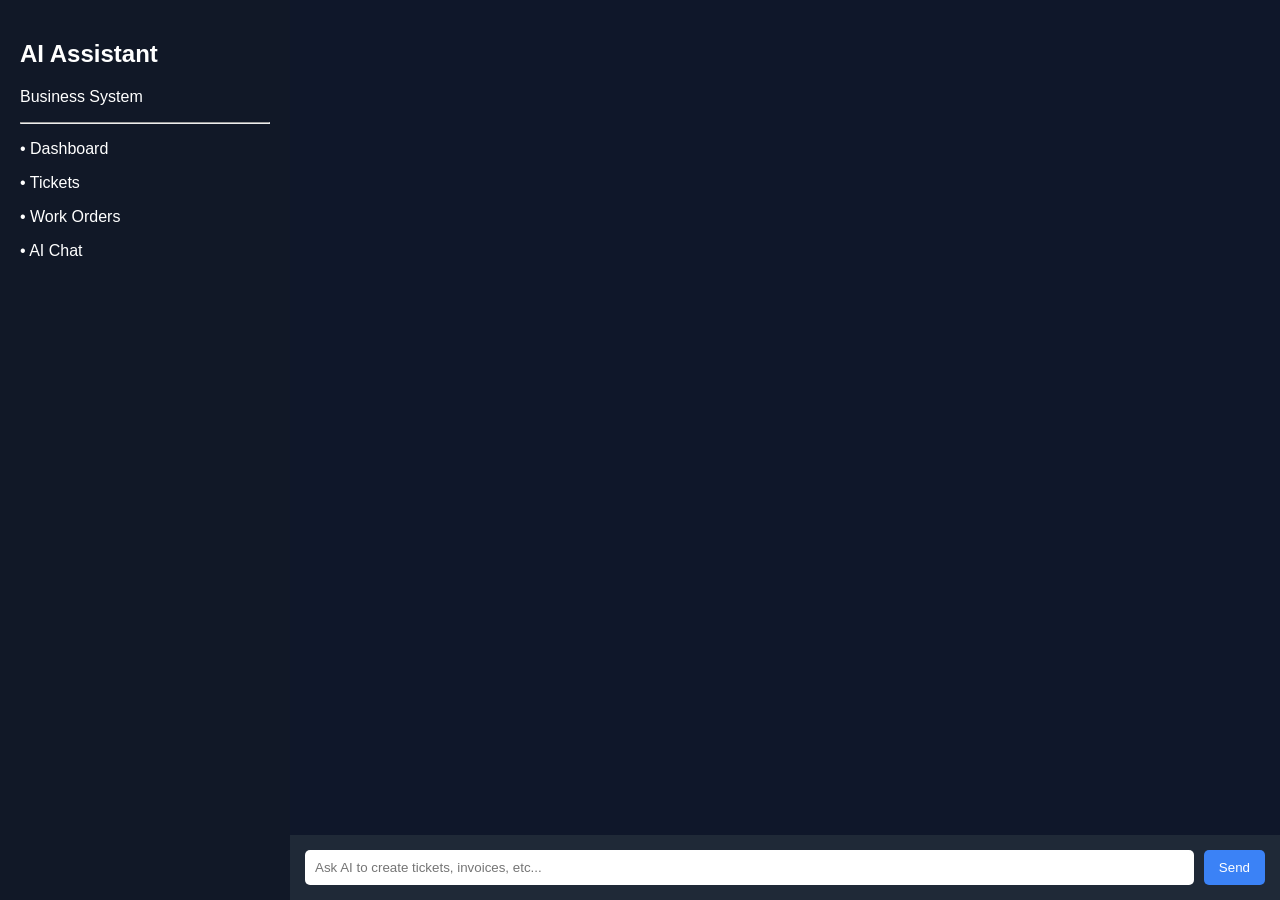
<file: constantlycodngai.html>
<!DOCTYPE html>
<html lang="en">
<head>
  <meta charset="UTF-8">
  <title>AI Business Assistant</title>
  <style>
    body {
      font-family: Arial;
      margin: 0;
      background: #0f172a;
      color: white;
      display: flex;
      height: 100vh;
    }

    .sidebar {
      width: 250px;
      background: #111827;
      padding: 20px;
    }

    .main {
      flex: 1;
      display: flex;
      flex-direction: column;
    }

    .chat {
      flex: 1;
      padding: 20px;
      overflow-y: auto;
    }

    .inputBar {
      display: flex;
      padding: 15px;
      background: #1f2937;
    }

    input {
      flex: 1;
      padding: 10px;
      border: none;
      border-radius: 5px;
    }

    button {
      margin-left: 10px;
      padding: 10px 15px;
      background: #3b82f6;
      border: none;
      color: white;
      border-radius: 5px;
      cursor: pointer;
    }

    .msg {
      margin-bottom: 10px;
    }

    .user { color: #60a5fa; }
    .ai { color: #34d399; }
  </style>
</head>
<body>

  <div class="sidebar">
    <h2>AI Assistant</h2>
    <p>Business System</p>
    <hr>
    <p>• Dashboard</p>
    <p>• Tickets</p>
    <p>• Work Orders</p>
    <p>• AI Chat</p>
  </div>

  <div class="main">
    <div id="chat" class="chat"></div>

    <div class="inputBar">
      <input id="input" placeholder="Ask AI to create tickets, invoices, etc..." />
      <button onclick="send()">Send</button>
    </div>
  </div>

<script>
async function send() {
  const input = document.getElementById("input");
  const chat = document.getElementById("chat");

  const message = input.value;
  if (!message) return;

  chat.innerHTML += `<div class="msg user">You: ${message}</div>`;

  const res = await fetch("https://YOUR-API-ENDPOINT.com/ai", {
    method: "POST",
    headers: { "Content-Type": "application/json" },
    body: JSON.stringify({ message })
  });

  const data = await res.json();

  chat.innerHTML += `<div class="msg ai">AI: ${data.response}</div>`;
  input.value = "";
}
</script>

</body>
</html>
</file>
